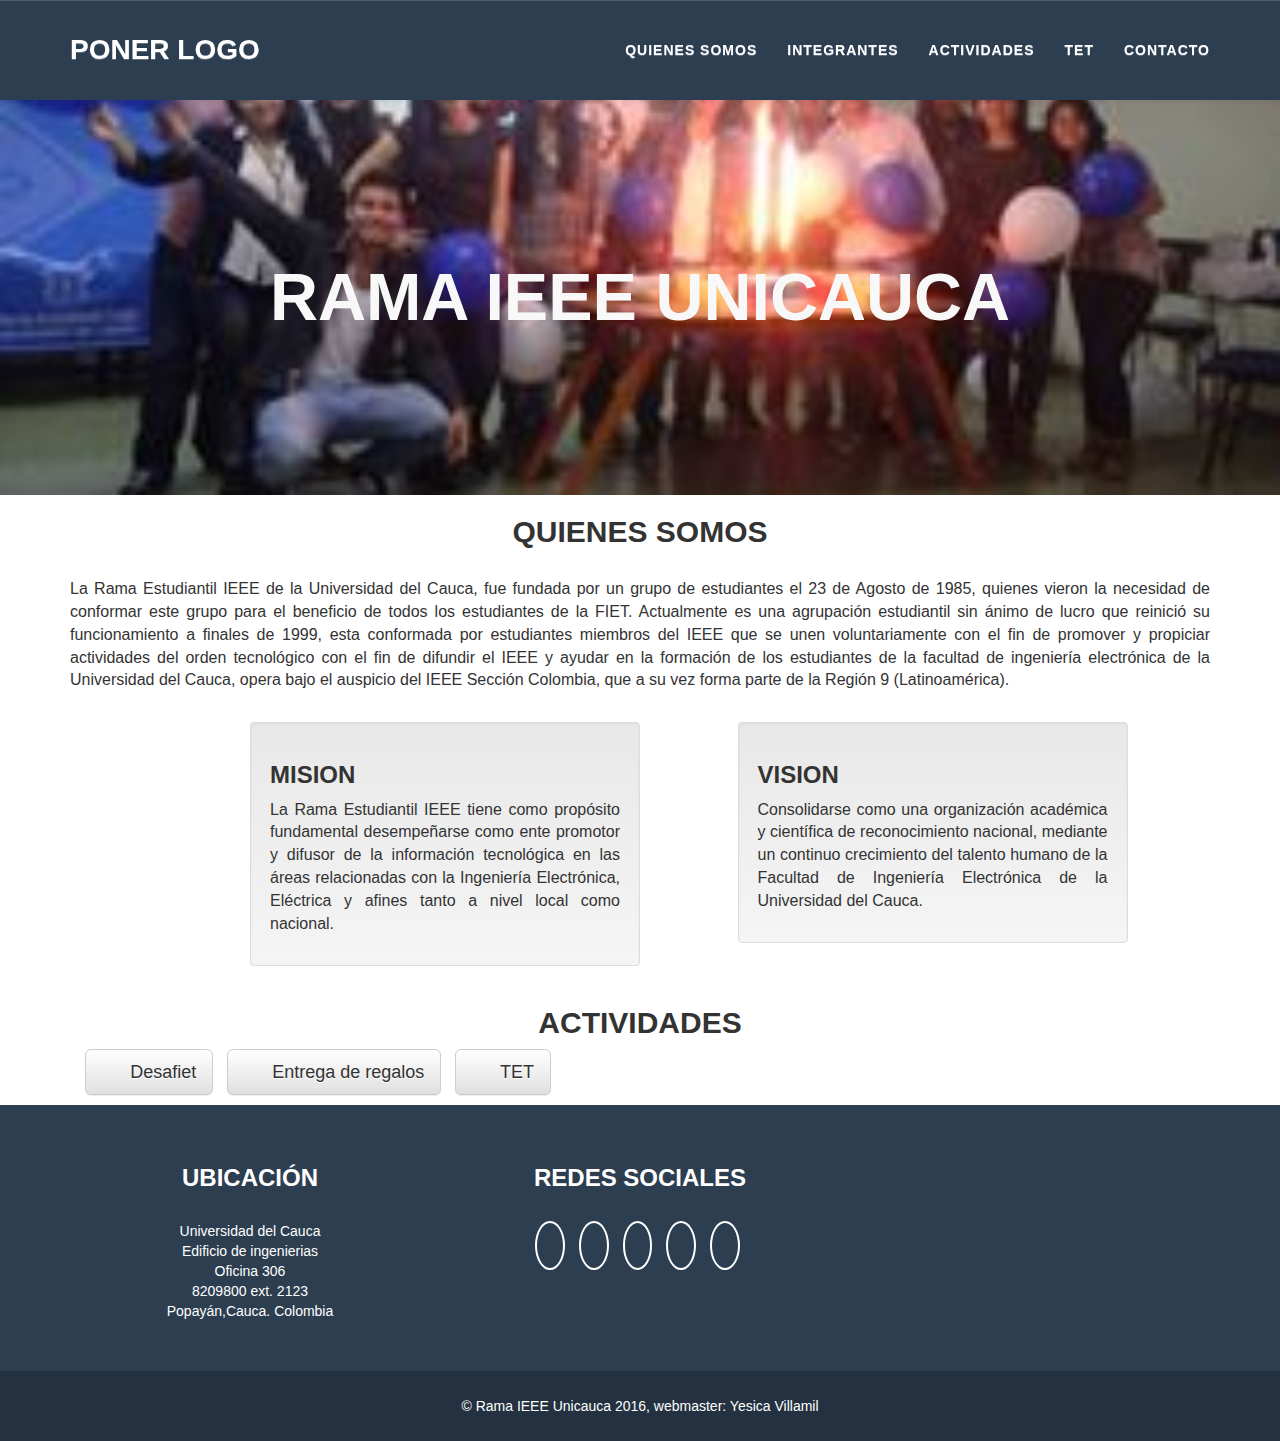
<file: index.html>
<!DOCTYPE html>
<html lang="es">
  <head>
    <meta charset="utf-8">
    <meta name="viewport" content="width=device-width, initial-scale=1">
    <title>Rama IEEE Unicauca</title>

    <link rel="stylesheet" href="css/bootstrap.min.css">
    <link rel="stylesheet" href="css/bootstrap-theme.min.css">
    <link rel="stylesheet" href="css/styles.css">

  </head>
  <body id="page-top" class="index">
    <!-- Navigation -->
    <nav id="mainNav" class="navbar navbar-default navbar-fixed-top navbar-custom">
      <div class="container">
        <!-- Brand and toggle get grouped for better mobile display -->
          <div class="navbar-header page-scroll">
            <button type="button" class="navbar-toggle" data-toggle="collapse" data-target="#bs-example-navbar-collapse-1">
              <span class="sr-only">Toggle navigation</span> Menu <i class="fa fa-bars"></i>
            </button>
              <a class="navbar-brand" href="#page-top">poner logo</a>
          </div>
          <!-- Collect the nav links, forms, and other content for toggling -->
          <div class="collapse navbar-collapse" id="bs-example-navbar-collapse-1">
            <ul class="nav navbar-nav navbar-right">
              <li class="hidden">
                <a href="#page-top">Inicio</a>
              </li>
              <li class="page-scroll">
                <a href="#quienessomos">Quienes somos</a>
              </li>
              <li class="page-scroll">
                <a href="integrantes.html">Integrantes</a>
              </li>
              <li class="page-scroll">
                <a href="#actividades">Actividades</a>
              </li>
              <li class="page-scroll">
                <a href="tet.html">TET</a>
              </li>
              <li class="page-scroll">
                <a href="#contacto">Contacto</a>
              </li>
            </ul>
        </div>
        <!-- /.navbar-collapse -->
      </div>
      <!-- /.container-fluid -->
    </nav>
    
    <!-- Header -->
    <header>
    <div class="intro-header"> 
        <div class="container">
            <div class="row">
                <div class="col-lg-12">                    
                    <div class="intro-text">
                        <span class="name">Rama IEEE Unicauca</span>
                        <span class="skills"></span>
                    </div>
                </div>
            </div>
        </div>
    </div>
    </header>

<!-- Quienes somos Section -->
    <section class="success" id="quienessomos">
        <div class="container text-justify">
            <div class="row">
                <div class="col-lg-12 text-center">
                    <h2>Quienes somos</h2>
                </div>
            </div>
            <div class="row ">
                <div class="col-lg-12 text-center">
                    <br>
                    <p class="text-justify">La Rama Estudiantil IEEE de la Universidad del Cauca, fue fundada por un grupo de estudiantes el 23 de Agosto de 1985, quienes vieron la necesidad de conformar este grupo para el beneficio de todos los estudiantes de la FIET. Actualmente es una agrupación estudiantil sin ánimo de lucro que reinició su funcionamiento a finales de 1999, esta conformada por estudiantes miembros del IEEE que se unen voluntariamente con el fin de promover y propiciar actividades del orden tecnológico con el fin de difundir el IEEE y ayudar en la formación de los estudiantes de la facultad de ingeniería electrónica de la Universidad del Cauca, opera bajo el auspicio del IEEE Sección Colombia, que a su vez forma parte de la Región 9 (Latinoamérica).</p>
                    <br>
                </div>
            </div>
            <div class="row">
                <div class="col-lg-4 col-lg-offset-2 well">
                    <h3>Mision</h3>
                    <p>La Rama Estudiantil IEEE tiene como propósito fundamental desempeñarse como ente promotor y difusor de la información tecnológica en las áreas relacionadas con la Ingeniería Electrónica, Eléctrica y afines tanto a nivel local como nacional.</p>
                </div>
                <div class="col-lg-4 col-lg-offset-1 well">
                    <h3>Vision</h3>
                    <p>Consolidarse como una organización académica y científica de reconocimiento nacional, mediante un continuo crecimiento del talento humano de la Facultad de Ingeniería Electrónica de la Universidad del Cauca.<br>
                    </p>
                </div>                
            </div>
        </div>
    </section>

    <!-- ACTIVIDADES Section -->
    <section class="success" id="actividades">
        <div class="container">
            <div class="row">
                <div class="col-lg-12 text-center">
                    <h2>actividades</h2>
                </div>
            </div>
            <div class="col-lg-6">
                <ul class="list-inline banner-social-buttons">
                    <li>
                      <a href="https://twitter.com/SBootstrap" class="btn btn-default btn-lg"><i class="fa fa-twitter fa-fw"></i> <span class="network-name">Desafiet</span></a>
                    </li>
                    <li>
                      <a href="https://github.com/IronSummitMedia/startbootstrap" class="btn btn-default btn-lg"><i class="fa fa-github fa-fw"></i> <span class="network-name">Entrega de regalos</span></a>
                    </li>
                    <li>
                      <a href="#" class="btn btn-default btn-lg"><i class="fa fa-linkedin fa-fw"></i> <span class="network-name">TET</span></a>
                    </li>
                </ul>
              </div>           
        </div>
    </section>


    <!--  CONTACTO Section -->
    <section id="contacto">
        <div class="container">
            <div class="row">              
                
            </div>
        </div>
    </section>

    <!-- Footer -->
    <footer class="text-center">
        <div class="footer-above">
            <div class="container">
                <div class="row">
                    <div class="footer-col col-md-4">
                        <h3>Ubicación</h3>
                             Universidad del Cauca
                            <br>Edificio de ingenierias
                            <br>Oficina 306
                            <br> 8209800 ext. 2123
                            <br>Popayán,Cauca. Colombia    
                    </div>
                    <div class="footer-col col-md-4">
                        <h3>Redes Sociales</h3>
                        <ul class="list-inline">
                            <li>
                                <a href="#" class="btn-social btn-outline"><i class="fa fa-fw fa-facebook"></i></a>
                            </li>
                            <li>
                                <a href="#" class="btn-social btn-outline"><i class="fa fa-fw fa-google-plus"></i></a>
                            </li>
                            <li>
                                <a href="#" class="btn-social btn-outline"><i class="fa fa-fw fa-twitter"></i></a>
                            </li>
                            <li>
                                <a href="#" class="btn-social btn-outline"><i class="fa fa-fw fa-linkedin"></i></a>
                            </li>
                            <li>
                                <a href="#" class="btn-social btn-outline"><i class="fa fa-fw fa-dribbble"></i></a>
                            </li>
                        </ul>
                    </div>                   
                </div>
            </div>
        </div>
        <div class="footer-below">
            <div class="container">
                <div class="row">
                    <div class="col-lg-12">
                        
                         © Rama IEEE Unicauca 2016, webmaster: Yesica Villamil
                         
                    </div>
                </div>
            </div>
        </div>
    </footer>

    <script src="js/jquery.min.js" charset="utf-8"></script>
    <script src="js/bootstrap.min.js" charset="utf-8"></script>
  </body>
</html>
</file>
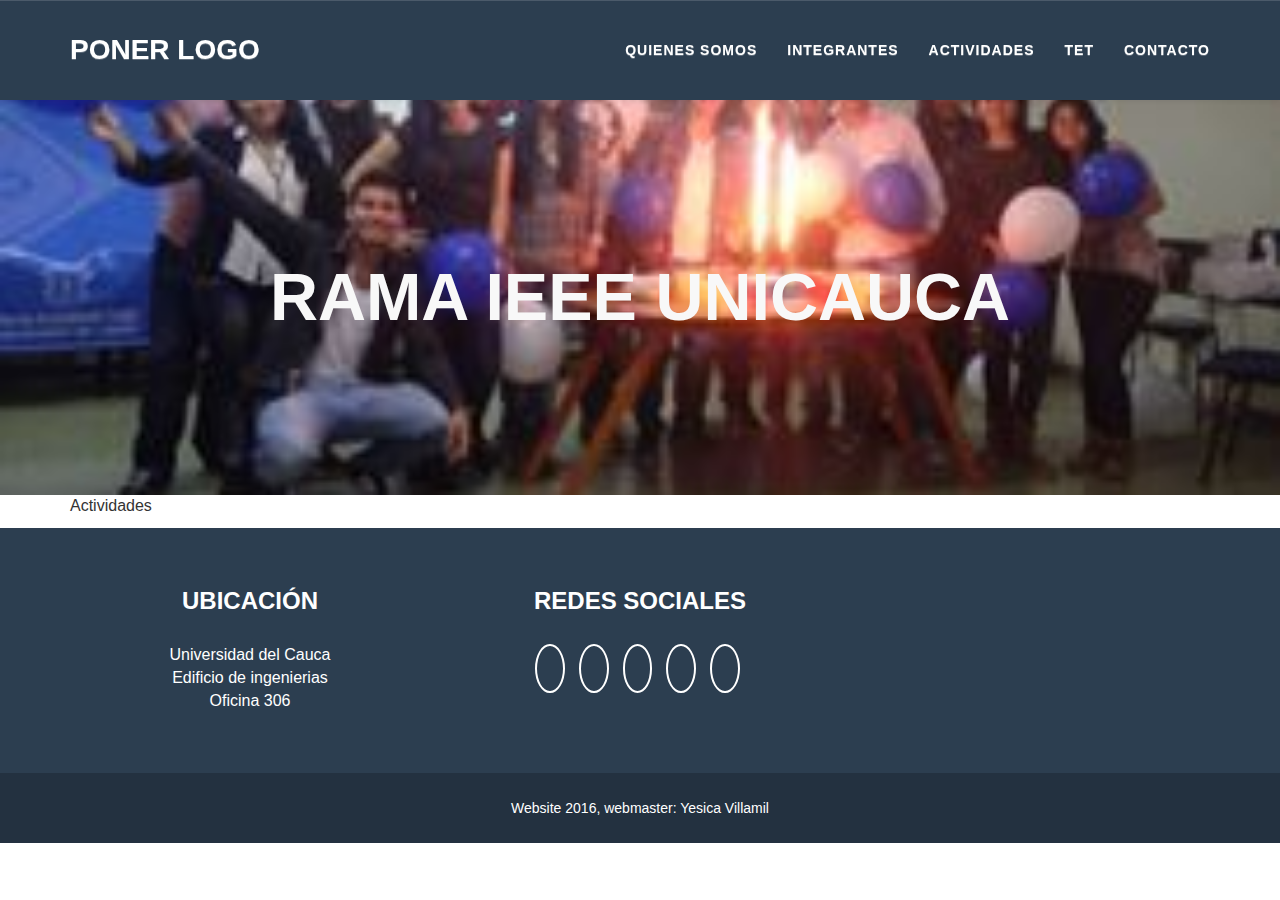
<file: actividades.html>
<!DOCTYPE html>
<html lang="es">
  <head>
    <meta charset="utf-8">
    <meta name="viewport" content="width=device-width, initial-scale=1">
    <title>Rama IEEE Unicauca</title>

    <link rel="stylesheet" href="css/bootstrap.min.css">
    <link rel="stylesheet" href="css/bootstrap-theme.min.css">
    <link rel="stylesheet" href="css/styles.css">

  </head>
  <body>
    <!-- Navigation -->
    <nav id="mainNav" class="navbar navbar-default navbar-fixed-top navbar-custom">
      <div class="container">
        <!-- Brand and toggle get grouped for better mobile display -->
          <div class="navbar-header page-scroll">
            <button type="button" class="navbar-toggle" data-toggle="collapse" data-target="#bs-example-navbar-collapse-1">
              <span class="sr-only">Toggle navigation</span> Menu <i class="fa fa-bars"></i>
            </button>
              <a class="navbar-brand" href="index.html">poner logo</a>
          </div>
          <!-- Collect the nav links, forms, and other content for toggling -->
          <div class="collapse navbar-collapse" id="bs-example-navbar-collapse-1">
            <ul class="nav navbar-nav navbar-right">
              <li class="hidden">
                <a href="#page-top">Inicio</a>
              </li>
              <li class="page-scroll">
                <a href="index.html#quienessomos">Quienes somos</a>
              </li>
              <li class="page-scroll">
                <a href="#integrantes.html">Integrantes</a>
              </li>
              <li class="page-scroll">
                <a href="actividades.html">Actividades</a>
              </li>
              <li class="page-scroll">
                <a href="tet.html">TET</a>
              </li>
              <li class="page-scroll">
                <a href="#contacto">Contacto</a>
              </li>
            </ul>
         </div>
          <!-- /.navbar-collapse -->
      </div>
      <!-- /.container-fluid -->
    </nav>
      <!-- Header -->
    <header>
    <div class="intro-header"> 
        <div class="container">
            <div class="row">
                <div class="col-lg-12">                    
                    <div class="intro-text">
                        <span class="name">Rama IEEE Unicauca</span>
                        <span class="skills"></span>
                    </div>
                </div>
            </div>
        </div>
    </div>
    </header>

    <section id="integrantes">
    	<div class="container">
   			<p>
   			Actividades
   			</p>
    	</div>
    </section>

     <!--  CONTACTO Section -->
    <section id="contacto">
        <div class="container">
            <div class="row">              
                
            </div>
        </div>
    </section>
    <!-- Footer -->
    <footer class="text-center">
        <div class="footer-above">
            <div class="container">
                <div class="row">
                    <div class="footer-col col-md-4">
                        <h3>Ubicación</h3>
                        <p> Universidad del Cauca
                            <br>Edificio de ingenierias
                            <br>Oficina 306</p>
                    </div>
                    <div class="footer-col col-md-4">
                        <h3>Redes Sociales</h3>
                        <ul class="list-inline">
                            <li>
                                <a href="#" class="btn-social btn-outline"><i class="fa fa-fw fa-facebook"></i></a>
                            </li>
                            <li>
                                <a href="#" class="btn-social btn-outline"><i class="fa fa-fw fa-google-plus"></i></a>
                            </li>
                            <li>
                                <a href="#" class="btn-social btn-outline"><i class="fa fa-fw fa-twitter"></i></a>
                            </li>
                            <li>
                                <a href="#" class="btn-social btn-outline"><i class="fa fa-fw fa-linkedin"></i></a>
                            </li>
                            <li>
                                <a href="#" class="btn-social btn-outline"><i class="fa fa-fw fa-dribbble"></i></a>
                            </li>
                        </ul>
                    </div>                   
                </div>
            </div>
        </div>
        <div class="footer-below">
            <div class="container">
                <div class="row">
                    <div class="col-lg-12">
                         Website 2016, webmaster: Yesica Villamil 
                    </div>
                </div>
            </div>
        </div>
    </footer>

    <script src="js/jquery.min.js" charset="utf-8"></script>
    <script src="js/bootstrap.min.js" charset="utf-8"></script>
  </body>
</html>
</file>
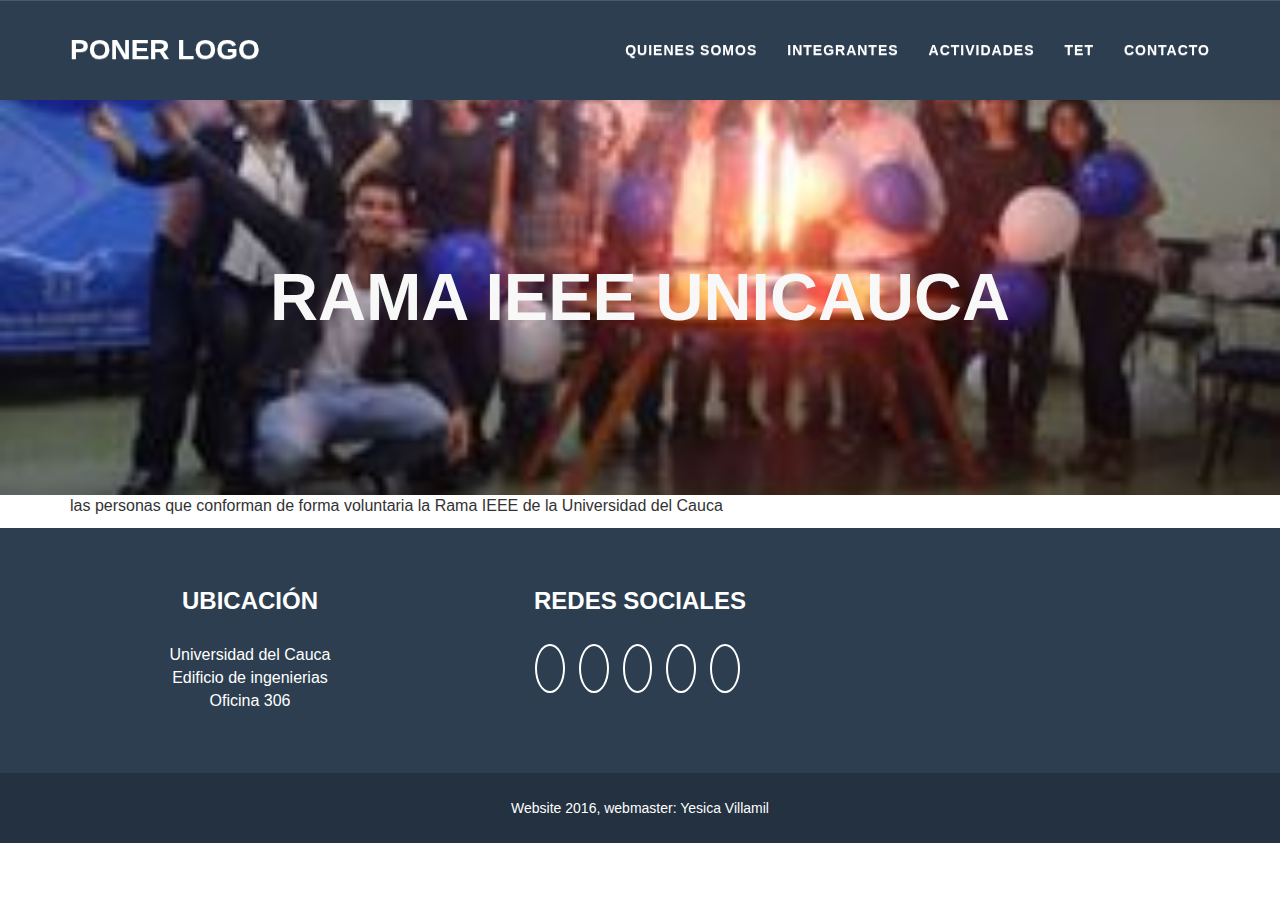
<file: integrantes.html>
<!DOCTYPE html>
<html lang="es">
  <head>
    <meta charset="utf-8">
    <meta name="viewport" content="width=device-width, initial-scale=1">
    <title>Rama IEEE Unicauca</title>

    <link rel="stylesheet" href="css/bootstrap.min.css">
    <link rel="stylesheet" href="css/bootstrap-theme.min.css">
    <link rel="stylesheet" href="css/styles.css">

  </head>
  <body>
    <!-- Navigation -->
    <nav id="mainNav" class="navbar navbar-default navbar-fixed-top navbar-custom">
      <div class="container">
        <!-- Brand and toggle get grouped for better mobile display -->
          <div class="navbar-header page-scroll">
            <button type="button" class="navbar-toggle" data-toggle="collapse" data-target="#bs-example-navbar-collapse-1">
              <span class="sr-only">Toggle navigation</span> Menu <i class="fa fa-bars"></i>
            </button>
              <a class="navbar-brand" href="index.html">poner logo</a>
          </div>
          <!-- Collect the nav links, forms, and other content for toggling -->
          <div class="collapse navbar-collapse" id="bs-example-navbar-collapse-1">
            <ul class="nav navbar-nav navbar-right">
              <li class="hidden">
                <a href="#page-top">Inicio</a>
              </li>
              <li class="page-scroll">
                <a href="index.html#quienessomos">Quienes somos</a>
              </li>
              <li class="page-scroll">
                <a href="#integrantes.html">Integrantes</a>
              </li>
              <li class="page-scroll">
                <a href="actividades.html">Actividades</a>
              </li>
              <li class="page-scroll">
                <a href="tet.html">TET</a>
              </li>
              <li class="page-scroll">
                <a href="#contacto">Contacto</a>
              </li>
            </ul>
         </div>
          <!-- /.navbar-collapse -->
      </div>
      <!-- /.container-fluid -->
    </nav>
      <!-- Header -->
    <header>
    <div class="intro-header"> 
        <div class="container">
            <div class="row">
                <div class="col-lg-12">                    
                    <div class="intro-text">
                        <span class="name">Rama IEEE Unicauca</span>
                        <span class="skills"></span>
                    </div>
                </div>
            </div>
        </div>
    </div>
    </header>

    <section id="integrantes">
    	<div class="container">
   			<p>
   			las personas que conforman de forma voluntaria la Rama IEEE de la Universidad del Cauca
   			</p>
    	</div>
    </section>

     <!--  CONTACTO Section -->
    <section id="contacto">
        <div class="container">
            <div class="row">              
                
            </div>
        </div>
    </section>
    <!-- Footer -->
    <footer class="text-center">
        <div class="footer-above">
            <div class="container">
                <div class="row">
                    <div class="footer-col col-md-4">
                        <h3>Ubicación</h3>
                        <p> Universidad del Cauca
                            <br>Edificio de ingenierias
                            <br>Oficina 306</p>
                    </div>
                    <div class="footer-col col-md-4">
                        <h3>Redes Sociales</h3>
                        <ul class="list-inline">
                            <li>
                                <a href="#" class="btn-social btn-outline"><i class="fa fa-fw fa-facebook"></i></a>
                            </li>
                            <li>
                                <a href="#" class="btn-social btn-outline"><i class="fa fa-fw fa-google-plus"></i></a>
                            </li>
                            <li>
                                <a href="#" class="btn-social btn-outline"><i class="fa fa-fw fa-twitter"></i></a>
                            </li>
                            <li>
                                <a href="#" class="btn-social btn-outline"><i class="fa fa-fw fa-linkedin"></i></a>
                            </li>
                            <li>
                                <a href="#" class="btn-social btn-outline"><i class="fa fa-fw fa-dribbble"></i></a>
                            </li>
                        </ul>
                    </div>                   
                </div>
            </div>
        </div>
        <div class="footer-below">
            <div class="container">
                <div class="row">
                    <div class="col-lg-12">
                         Website 2016, webmaster: Yesica Villamil 
                    </div>
                </div>
            </div>
        </div>
    </footer>

    <script src="js/jquery.min.js" charset="utf-8"></script>
    <script src="js/bootstrap.min.js" charset="utf-8"></script>
  </body>
</html>
</file>
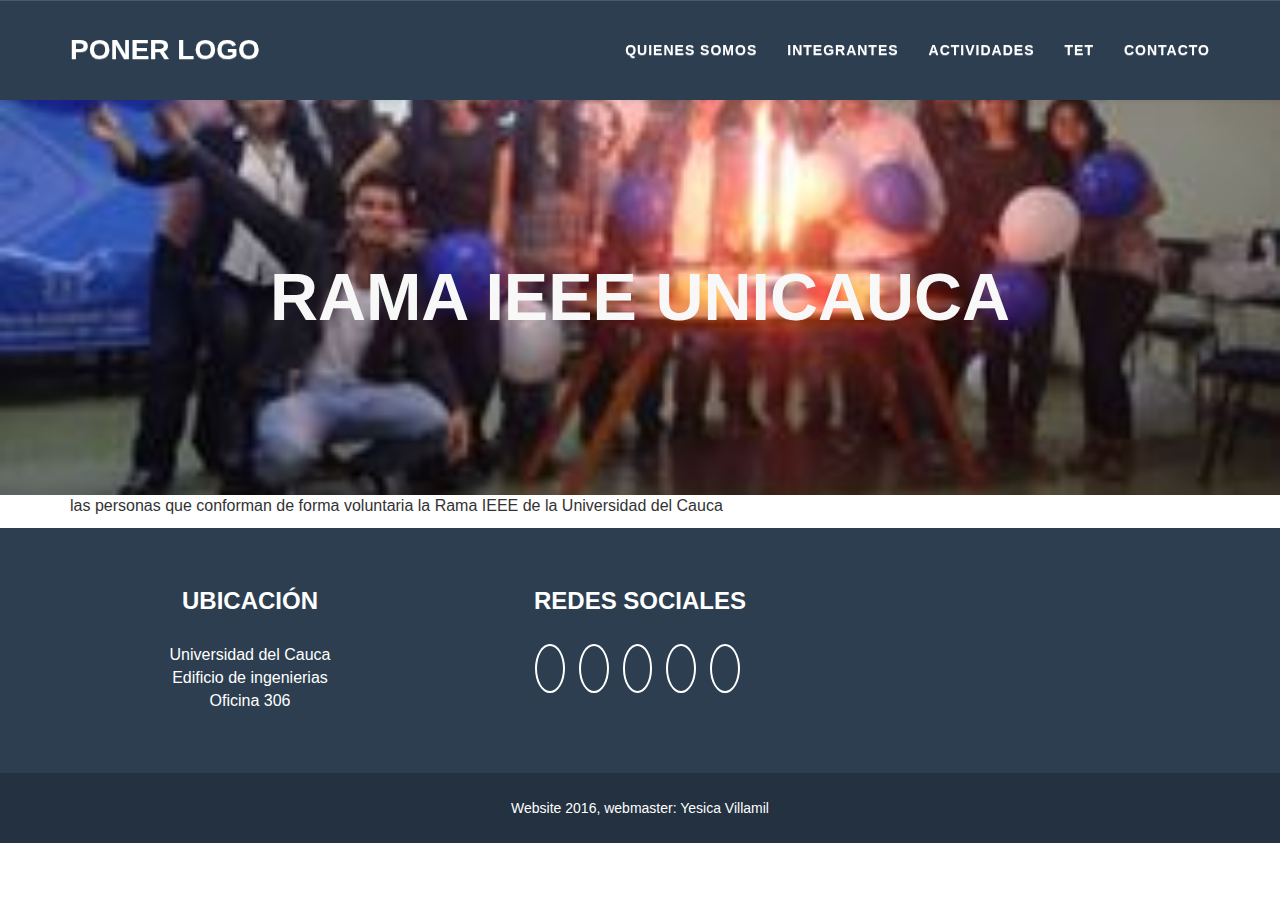
<file: tet.html>
<!DOCTYPE html>
<html lang="es">
  <head>
    <meta charset="utf-8">
    <meta name="viewport" content="width=device-width, initial-scale=1">
    <title>Rama IEEE Unicauca</title>

    <link rel="stylesheet" href="css/bootstrap.min.css">
    <link rel="stylesheet" href="css/bootstrap-theme.min.css">
    <link rel="stylesheet" href="css/styles.css">

  </head>
  <body>
    <!-- Navigation -->
    <nav id="mainNav" class="navbar navbar-default navbar-fixed-top navbar-custom">
      <div class="container">
        <!-- Brand and toggle get grouped for better mobile display -->
          <div class="navbar-header page-scroll">
            <button type="button" class="navbar-toggle" data-toggle="collapse" data-target="#bs-example-navbar-collapse-1">
              <span class="sr-only">Toggle navigation</span> Menu <i class="fa fa-bars"></i>
            </button>
              <a class="navbar-brand" href="index.html">poner logo</a>
          </div>
          <!-- Collect the nav links, forms, and other content for toggling -->
          <div class="collapse navbar-collapse" id="bs-example-navbar-collapse-1">
            <ul class="nav navbar-nav navbar-right">
              <li class="hidden">
                <a href="#page-top">Inicio</a>
              </li>
              <li class="page-scroll">
                <a href="index.html#quienessomos">Quienes somos</a>
              </li>
              <li class="page-scroll">
                <a href="#integrantes.html">Integrantes</a>
              </li>
              <li class="page-scroll">
                <a href="actividades.html">Actividades</a>
              </li>
              <li class="page-scroll">
                <a href="#tet">TET</a>
              </li>
              <li class="page-scroll">
                <a href="#contacto">Contacto</a>
              </li>
            </ul>
         </div>
          <!-- /.navbar-collapse -->
      </div>
      <!-- /.container-fluid -->
    </nav>
      <!-- Header -->
    <header>
    <div class="intro-header"> 
        <div class="container">
            <div class="row">
                <div class="col-lg-12">                    
                    <div class="intro-text">
                        <span class="name">Rama IEEE Unicauca</span>
                        <span class="skills"></span>
                    </div>
                </div>
            </div>
        </div>
    </div>
    </header>

    <section id="integrantes">
    	<div class="container">
   			<p>
   			las personas que conforman de forma voluntaria la Rama IEEE de la Universidad del Cauca
   			</p>
    	</div>
    </section>

     <!--  CONTACTO Section -->
    <section id="contacto">
        <div class="container">
            <div class="row">              
                
            </div>
        </div>
    </section>
    <!-- Footer -->
    <footer class="text-center">
        <div class="footer-above">
            <div class="container">
                <div class="row">
                    <div class="footer-col col-md-4">
                        <h3>Ubicación</h3>
                        <p> Universidad del Cauca
                            <br>Edificio de ingenierias
                            <br>Oficina 306</p>
                    </div>
                    <div class="footer-col col-md-4">
                        <h3>Redes Sociales</h3>
                        <ul class="list-inline">
                            <li>
                                <a href="#" class="btn-social btn-outline"><i class="fa fa-fw fa-facebook"></i></a>
                            </li>
                            <li>
                                <a href="#" class="btn-social btn-outline"><i class="fa fa-fw fa-google-plus"></i></a>
                            </li>
                            <li>
                                <a href="#" class="btn-social btn-outline"><i class="fa fa-fw fa-twitter"></i></a>
                            </li>
                            <li>
                                <a href="#" class="btn-social btn-outline"><i class="fa fa-fw fa-linkedin"></i></a>
                            </li>
                            <li>
                                <a href="#" class="btn-social btn-outline"><i class="fa fa-fw fa-dribbble"></i></a>
                            </li>
                        </ul>
                    </div>                   
                </div>
            </div>
        </div>
        <div class="footer-below">
            <div class="container">
                <div class="row">
                    <div class="col-lg-12">
                         Website 2016, webmaster: Yesica Villamil 
                    </div>
                </div>
            </div>
        </div>
    </footer>

    <script src="js/jquery.min.js" charset="utf-8"></script>
    <script src="js/bootstrap.min.js" charset="utf-8"></script>
  </body>
</html>
</file>
<file: css/styles.css>
body {
  font-family: 'Lato', 'Helvetica Neue', Helvetica, Arial, sans-serif;
  overflow-x: hidden;
}
p {
  font-size: 16px;
}
p.small {
  font-size: 12px; 	
}
a,
a:hover,
a:focus,
a:active,
a.active {
  color: #18BC9C;
  outline: none;
}
h1,
h2,
h3,
h4,
h5,
h6 {
  font-family: "Montserrat", "Helvetica Neue", Helvetica, Arial, sans-serif;
  text-transform: uppercase;
  font-weight: 700;
}
hr.star-light,
hr.star-primary {
  padding: 0;
  border: none;
  border-top: solid 5px;
  text-align: center;
  max-width: 250px;
  margin: 25px auto 30px;
}
hr.star-light:after,
hr.star-primary:after {
  content: "\f005";
  font-family: FontAwesome;
  display: inline-block;
  position: relative;
  top: -0.8em;
  font-size: 2em;
  padding: 0 0.25em;
}
hr.star-light {
  border-color: white;
}
hr.star-light:after {
  background-color: #18BC9C;
  color: white;
}
hr.star-primary {
  border-color: #2C3E50;
}
hr.star-primary:after {
  background-color: white;
  color: #2C3E50;
}
.img-centered {
  margin: 0 auto;
}
header {
  text-align: center;
  background: #18BC9C;
  color: white;
}
header .container {
  padding-top: 100px;
  padding-bottom: 50px;
}
header img {
  display: block;
  margin: 0 auto 20px;
}
header .intro-text .name {
  display: block;
  font-family: "Montserrat", "Helvetica Neue", Helvetica, Arial, sans-serif;
  text-transform: uppercase;
  font-weight: 700;
  font-size: 2em;
}
header .intro-text .skills {
  font-size: 1.25em;
  font-weight: 300;
}
@media (min-width: 768px) {
  header .container {
    padding-top: 200px;
    padding-bottom: 100px;
  }
  header .intro-text .name {
    font-size: 4.75em;
  }
  header .intro-text .skills {
    font-size: 1.75em;
  }
}
.intro-header {
    padding-top: 50px;
    padding-bottom: 50px;
    text-align: center;
    color: #f8f8f8;
    background: url(../img/intro.jpg) no-repeat center center;
    background-size: cover;
}
.navbar-custom {
  background: #2C3E50;
  font-family: "Montserrat", "Helvetica Neue", Helvetica, Arial, sans-serif;
  text-transform: uppercase;
  font-weight: 700;
  border: none;
}
.navbar-custom a:focus {
  outline: none;
}
.navbar-custom .navbar-brand {
  color: white;
}
.navbar-custom .navbar-brand:hover,
.navbar-custom .navbar-brand:focus,
.navbar-custom .navbar-brand:active,
.navbar-custom .navbar-brand.active {
  color: white;
}
.navbar-custom .navbar-nav {
  letter-spacing: 1px;
}
.navbar-custom .navbar-nav li a {
  color: white;
}
.navbar-custom .navbar-nav li a:hover {
  color: #18BC9C;
  outline: none;
}
.navbar-custom .navbar-nav li a:focus,
.navbar-custom .navbar-nav li a:active {
  color: white;
}
.navbar-custom .navbar-nav li.active a {
  color: white;
  background: #18BC9C;
}
.navbar-custom .navbar-nav li.active a:hover,
.navbar-custom .navbar-nav li.active a:focus,
.navbar-custom .navbar-nav li.active a:active {
  color: white;
  background: #18BC9C;
}
.navbar-custom .navbar-toggle {
  color: white;
  text-transform: uppercase;
  font-size: 10px;
  border-color: white;
}
.navbar-custom .navbar-toggle:hover,
.navbar-custom .navbar-toggle:focus {
  background-color: #18BC9C;
  color: white;
  border-color: #18BC9C;
}
@media (min-width: 768px) {
  .navbar-custom {
    padding: 25px 0;
    -webkit-transition: padding 0.3s;
    -moz-transition: padding 0.3s;
    transition: padding 0.3s;
  }
  .navbar-custom .navbar-brand {
    font-size: 2em;
    -webkit-transition: all 0.3s;
    -moz-transition: all 0.3s;
    transition: all 0.3s;
  }
  .navbar-custom.affix {
    padding: 10px 0;
  }
  .navbar-custom.affix .navbar-brand {
    font-size: 1.5em;
  }
}
footer {
	color:#fff
}
footer h3 {
	margin-bottom:30px
}
footer .footer-above {
	padding-top:40px;
	background-color:#2C3E50
}
footer .footer-col {
	margin-bottom:50px
}
footer .footer-below {
	padding:25px 0;
	background-color:#233140
}
.btn-social {
    display: inline-block;
    border: 2px solid #fff;
    border-radius: 100%;
    text-align: center;
    font-size: 20px;
    line-height: 45px;
}
.fa-fw {
    width: 1.28571429em;
    text-align: center;
}
.fa {
    display: inline-block;
    font: normal normal normal 14px/1 FontAwesome;
    font-size: inherit;
    text-rendering: auto;
    -webkit-font-smoothing: antialiased;
    -moz-osx-font-smoothing: grayscale;
}
.fa-facebook-square:before {
  content: "\f082";

.btn-outline {
  color: white;
  font-size: 20px;
  border: solid 2px white;
  background: transparent;
  transition: all 0.3s ease-in-out;
  margin-top: 15px;
}
.btn-outline:hover,
.btn-outline:focus,
.btn-outline:active,
.btn-outline.active {
  color: #18BC9C;
  background: white;
  border: solid 2px white;
}
.btn-social {
  display: inline-block;
  height: 50px;
  width: 50px;
  border: 2px solid white;
  border-radius: 100%;
  text-align: center;
  font-size: 20px;
  line-height: 45px;
}
</file>
